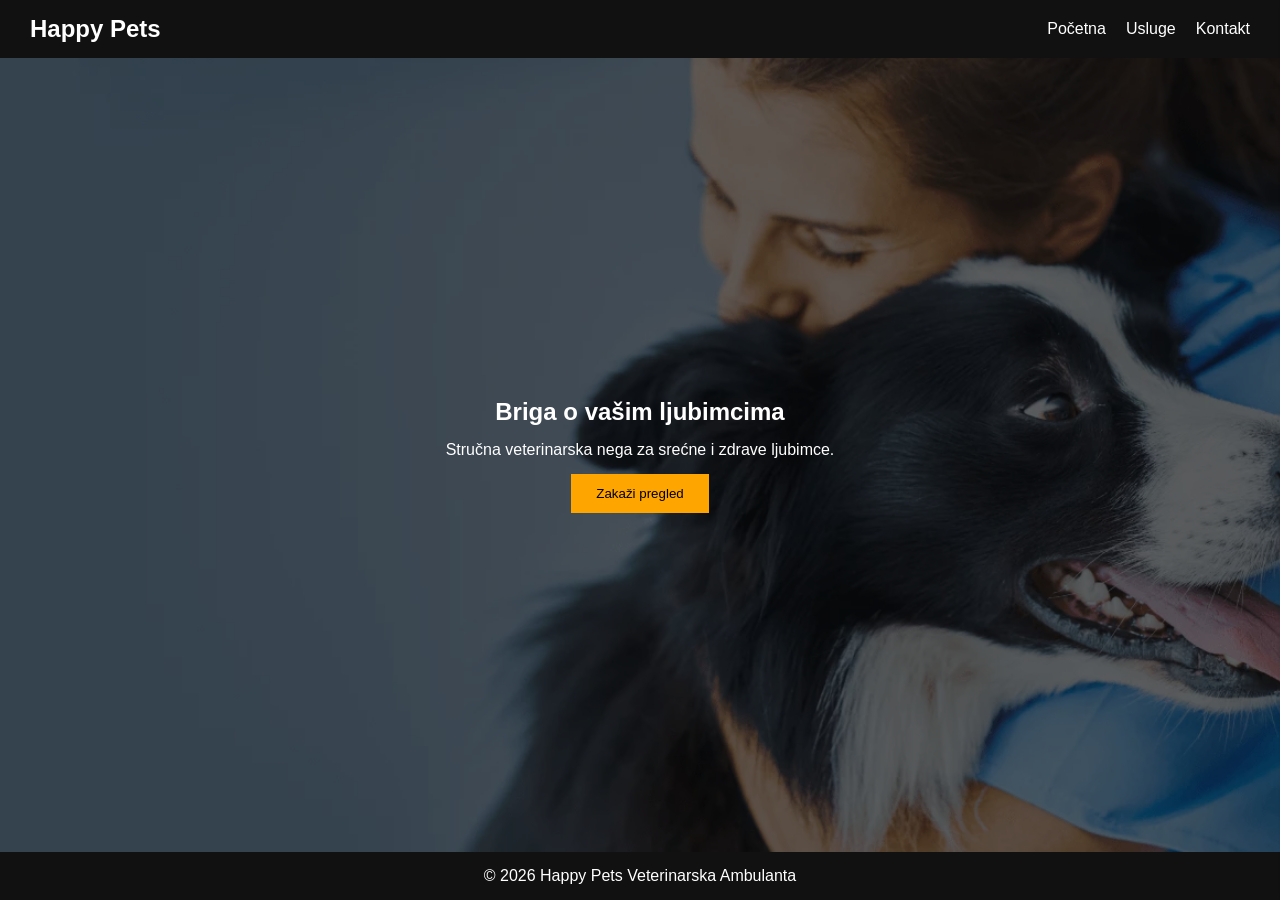
<file: index.html>
<!DOCTYPE html>
<html lang="sr">

<head>
    <meta charset="UTF-8">
    <meta name="viewport" content="width=device-width, initial-scale=1.0">
    <title>Happy Pets Veterinarska Ambulanta</title>
    <link rel="stylesheet" href="style.css">
</head>

<body>
    <!-- NAV -->
    <nav>
        <h1>Happy Pets</h1>
        <ul>
            <li><a href="index.html">Početna</a></li>
            <li><a href="usluge.html">Usluge</a></li>
            <li><a href="kontakt.html">Kontakt</a></li>
        </ul>
    </nav>

    <main>
        <!-- HERO -->
        <header>
            <div class="overlay">
                <h2>Briga o vašim ljubimcima</h2>
                <p>Stručna veterinarska nega za srećne i zdrave ljubimce.</p>
                <button id="openForm">Zakaži pregled</button>
            </div>
        </header>
    </main>

    <div id="modal" class="modal">
        <div class="modal-content">

            <span id="closeModal">&times;</span>

            <h2>Zakazivanje pregleda</h2>

            <form>
                <input type="text" placeholder="Ime vlasnika" required>
                <input type="email" placeholder="Email adresa" required>
                <button type="submit">Pošalji</button>
            </form>

        </div>
    </div>

    <div id="sidebar" class="sidebar">

        <span id="closeSidebar">&times;</span>

        <h2>Zakazivanje pregleda</h2>

        <form>
            <input type="text" placeholder="Ime vlasnika" required>
            <input type="email" placeholder="Email adresa" required>
            <button type="submit">Pošalji</button>
        </form>

    </div>

    <!-- FOOTER -->
    <footer>
        <p>© 2026 Happy Pets Veterinarska Ambulanta</p>
    </footer>

    <script>        
        const openBtn = document.getElementById("openForm");
        const sidebar = document.getElementById("sidebar");
        const closeBtn = document.getElementById("closeSidebar");

        // otvori sidebar
        openBtn.onclick = function () {
            sidebar.classList.add("active");
        }

        // zatvori sidebar
        closeBtn.onclick = function () {
            sidebar.classList.remove("active");
        }
    </script>
</body>

</html>
</file>
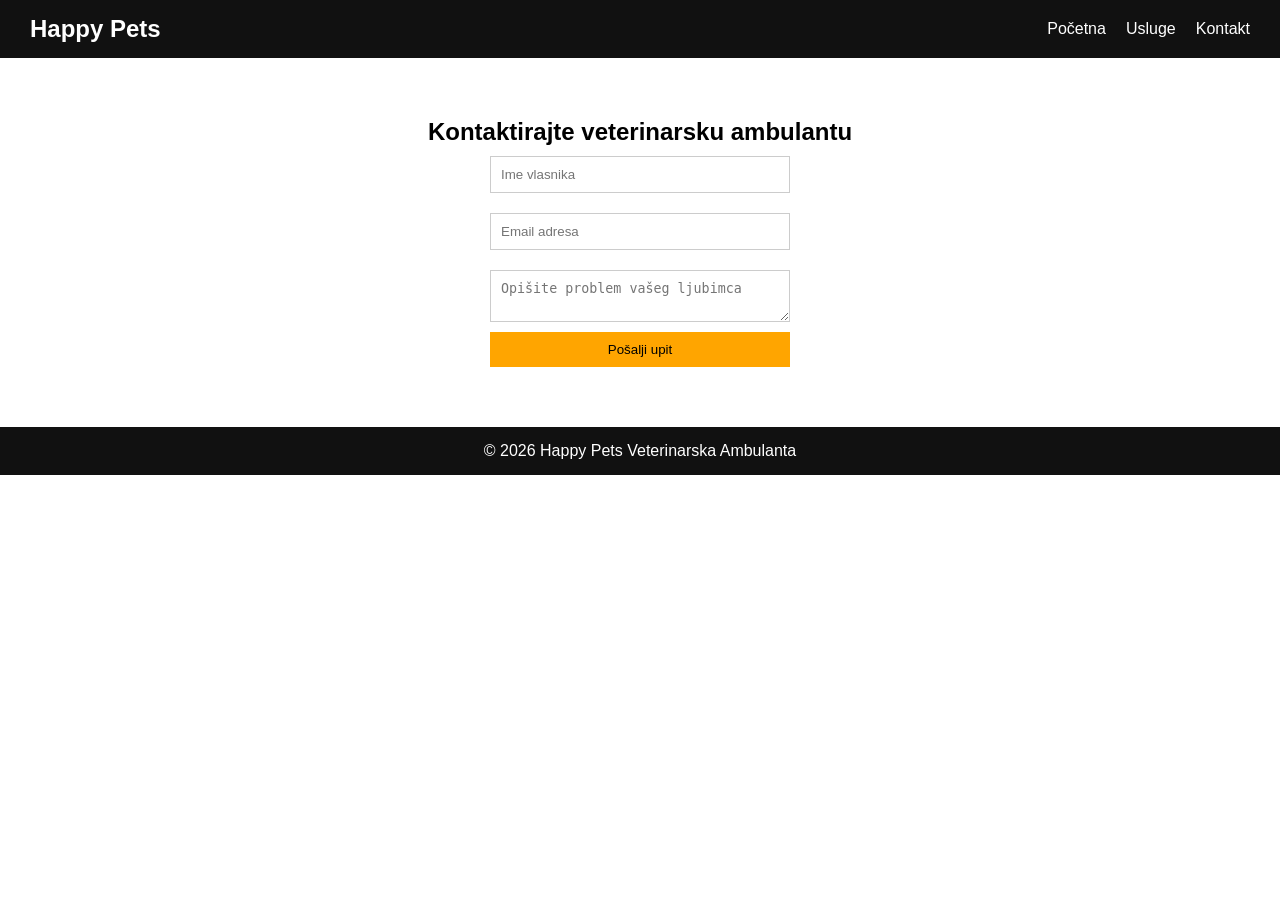
<file: kontakt.html>
<!DOCTYPE html>
<html lang="sr">

<head>
    <meta charset="UTF-8">
    <meta name="viewport" content="width=device-width, initial-scale=1.0">
    <title>Happy Pets Veterinarska Ambulanta</title>
    <link rel="stylesheet" href="style.css">    
</head>

<body>

    <!-- NAV -->
    <nav>
        <h1>Happy Pets</h1>
        <ul>
            <li><a href="index.html">Početna</a></li>
            <li><a href="usluge.html">Usluge</a></li>
            <li><a href="kontakt.html">Kontakt</a></li>
        </ul>
    </nav>
    
    <!-- KONTAKT -->
    <section id="kontakt">
        <h2>Kontaktirajte veterinarsku ambulantu</h2>

        <form>
            <input type="text" placeholder="Ime vlasnika" required>
            <input type="email" placeholder="Email adresa" required>
            <textarea placeholder="Opišite problem vašeg ljubimca"></textarea>
            <button type="submit">Pošalji upit</button>
        </form>
    </section>

    <!-- FOOTER -->
    <footer>
        <p>© 2026 Happy Pets Veterinarska Ambulanta</p>
    </footer>

</body>

</html>
</file>
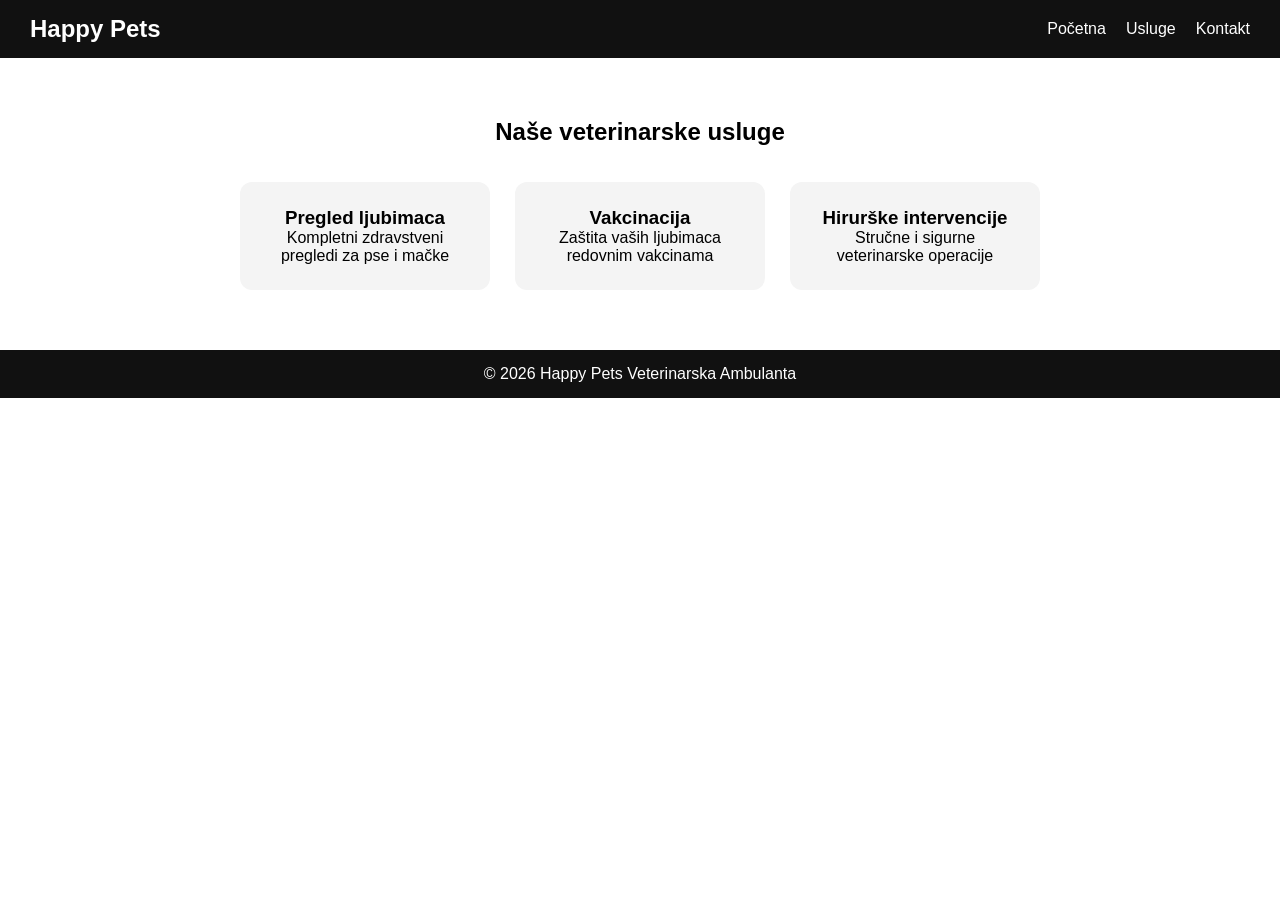
<file: usluge.html>
<!DOCTYPE html>
<html lang="sr">

<head>
    <meta charset="UTF-8">
    <meta name="viewport" content="width=device-width, initial-scale=1.0">
    <title>Happy Pets Veterinarska Ambulanta</title>
    <link rel="stylesheet" href="style.css">
</head>

<body>

    <!-- NAV -->
    <nav>
        <h1>Happy Pets</h1>
        <ul>
            <li><a href="index.html">Početna</a></li>
            <li><a href="usluge.html">Usluge</a></li>
            <li><a href="kontakt.html">Kontakt</a></li>
        </ul>
    </nav>
    
    <!-- USLUGE -->
    <section id="usluge">
        <h2>Naše veterinarske usluge</h2>
        <br><br>

        <div class="cards">
            <div class="card">
                <h3>Pregled ljubimaca</h3>
                <p>Kompletni zdravstveni pregledi za pse i mačke</p>
            </div>

            <div class="card">
                <h3>Vakcinacija</h3>
                <p>Zaštita vaših ljubimaca redovnim vakcinama</p>
            </div>

            <div class="card">
                <h3>Hirurške intervencije</h3>
                <p>Stručne i sigurne veterinarske operacije</p>
            </div>
        </div>
    </section>   

    <!-- FOOTER -->
    <footer>
        <p>© 2026 Happy Pets Veterinarska Ambulanta</p>
    </footer>

</body>

</html>
</file>
<file: style.css>
/* RESET */
* {
    margin: 0;
    padding: 0;
    box-sizing: border-box;
}

/* OSNOVA */
body {
    font-family: 'Segoe UI', Tahoma, Geneva, Verdana, sans-serif;

    display: flex;
    flex-direction: column;
    min-height: 100vh;
}

/* MAIN */
main {
    flex: 1;
    display: flex;
    flex-direction: column;
}

/* NAV */
nav {
    display: flex;
    justify-content: space-between;
    align-items: center;
    background: #111111;
    color: white;
    padding: 15px 30px;
}

nav ul {
    list-style: none;
    display: flex;
    gap: 20px;
}

nav a {
    color: white;
    text-decoration: none;
    transition: 0.3s;
}

nav a:hover {
    color: orange;
}

/* HERO (background slika) */
header {
    flex: 1;
    background: url('pas4.jpg') no-repeat center/cover;
    position: relative;
}

/* OVERLAY */
.overlay {
    position: absolute;
    top: 0;
    left: 0;
    right: 0;
    bottom: 0;

    background: rgba(0, 0, 0, 0.6);

    display: flex;
    flex-direction: column;
    justify-content: center;
    align-items: center;
    gap: 15px;

    color: white;
    text-align: center;
}

/* HERO dugme */
.overlay button {
    padding: 12px 25px;
    background: orange;
    border: none;
    cursor: pointer;
    transition: 0.3s;
}

.overlay button:hover {
    background: darkorange;
    transform: scale(1.05);
}

/* SEKCIJE */
section {
    padding: 60px 20px;
    text-align: center;
}

/* KARTICE */
.cards {
    display: flex;
    justify-content: center;
    gap: 25px;
    flex-wrap: wrap;
}

.card {
    background: #f4f4f4;
    padding: 25px;
    width: 250px;
    border-radius: 12px;
    transition: 0.3s;
}

.card:hover {
    transform: translateY(-10px);
    box-shadow: 0 10px 20px rgba(0,0,0,0.2);
}

/* FORMA */
form {
    display: flex;
    flex-direction: column;
    max-width: 300px;
    margin: auto;
}

input, textarea {
    margin: 10px 0;
    padding: 10px;
    border: 1px solid #ccc;
}

form button {
    background: orange;
    border: none;
    padding: 10px;
    cursor: pointer;
}

form button:hover {
    background: darkorange;
}

/* FOOTER */
footer {
    background: #111;
    color: white;
    text-align: center;
    padding: 15px;
}

/* MODAL POZADINA */
.modal {
    display: none;
    position: fixed;
    top: 0;
    left: 0;
    right: 0;
    bottom: 0;

    background: rgba(0,0,0,0.7);

    justify-content: center;
    align-items: center;
}

/* SADRŽAJ MODALA */
.modal-content {
    background: white;
    padding: 30px;
    border-radius: 10px;
    width: 300px;
    text-align: center;
    position: relative;
}

/* X dugme */
#closeModal {
    position: absolute;
    top: 10px;
    right: 15px;
    cursor: pointer;
    font-size: 20px;
}

/* SIDEBAR */
.sidebar {
    position: fixed;
    top: 0;
    right: -320px; /* sakriven */
    width: 300px;
    height: 100%;

    background: black;
    color: white;
    box-shadow: -5px 0 15px rgba(0,0,0,0.3);

    padding: 20px;
    transition: 0.4s;

    display: flex;
    flex-direction: column;
    gap: 15px;
}

/* kada je otvoren */
.sidebar.active {
    right: 0;
}

/* X dugme */
#closeSidebar {
    align-self: flex-end;
    cursor: pointer;
    font-size: 22px;
}

/* forma unutra */
.sidebar form {
    display: flex;
    flex-direction: column;
}

.sidebar input {
    margin: 10px 0;
    padding: 10px;
}

.sidebar button {
    background: orange;
    border: none;
    padding: 10px;
    cursor: pointer;
}

.sidebar button:hover {
    background: darkorange;
}

/* 📱 RESPONSIVE */
@media (max-width: 768px) {

    nav {
        flex-direction: column;
        gap: 10px;
    }

    .cards {
        flex-direction: column;
        align-items: center;
    }
}
</file>
